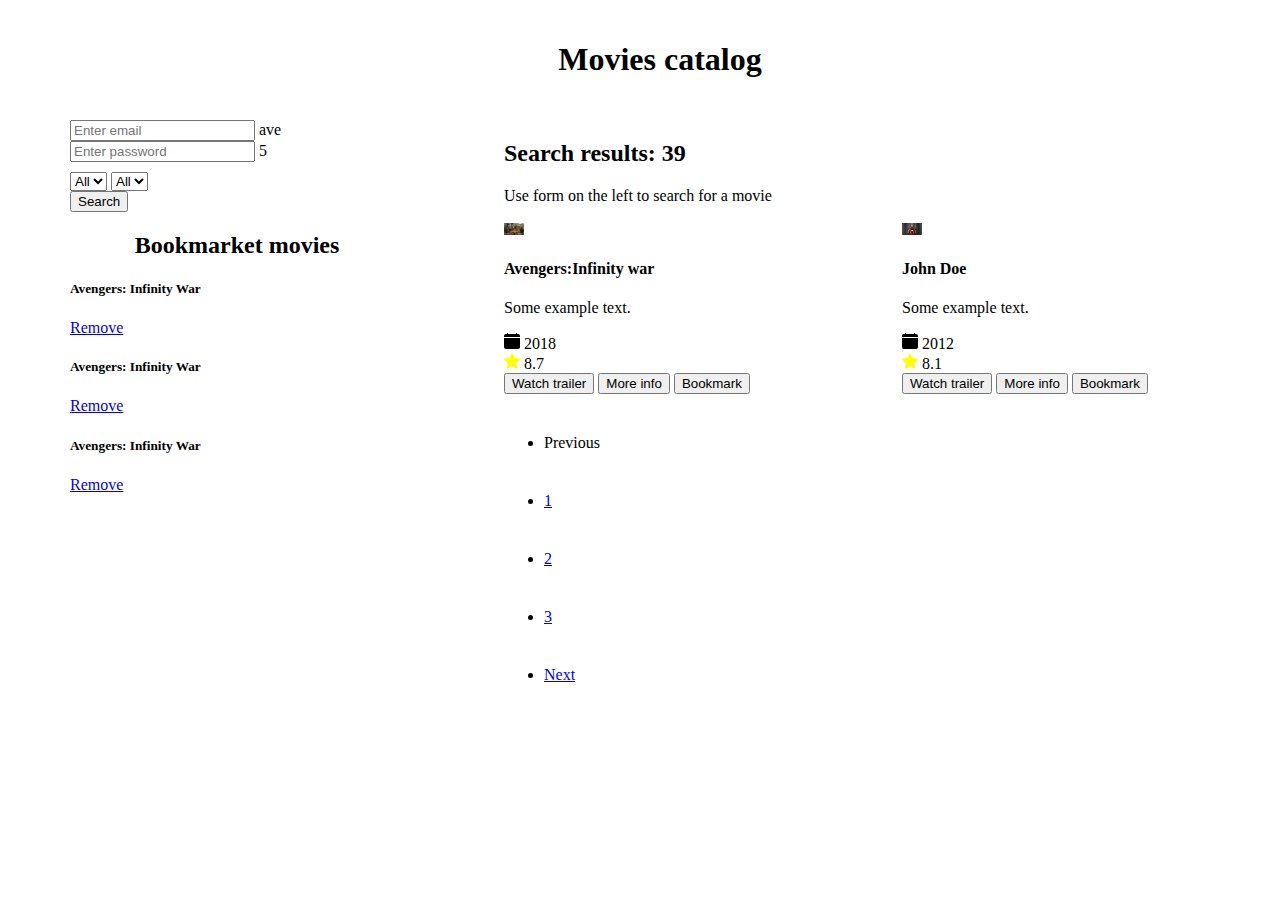
<file: index.html>
<!DOCTYPE html>
<html lang="en">
  <head>
    <meta charset="UTF-8" />
    <meta name="viewport" content="width=device-width, initial-scale=1.0" />
    <title>The Marvel</title>
    <link rel="stylesheet" href="./css/style.css" />
    <link
      href="https://cdn.jsdelivr.net/npm/bootstrap@5.0.2/dist/css/bootstrap.min.css"
      rel="stylesheet"
      integrity="sha384-EVSTQN3/azprG1Anm3QDgpJLIm9Nao0Yz1ztcQTwFspd3yD65VohhpuuCOmLASjC"
      crossorigin="anonymous"
    />
  </head>
  <body>
    <div class="grid__container">
      <h1 class="heading">Movies catalog</h1>
      <div class="grid__content">
        <div class="content__left">
          <div class="form-floating mb-3 mt-3">
            <input
              type="text"
              class="form-control"
              id="email"
              placeholder="Enter email"
              name="email"
            />
            <label for="email">ave</label>
          </div>

          <div class="form-floating mt-3 mb-3">
            <input
              type="text"
              class="form-control"
              id="pwd"
              placeholder="Enter password"
              name="pswd"
            />
            <label for="pwd">5</label>
          </div>
          <select class="form-select">
            <option><a href="#">All</a></option>
            <option><a href="#">1</a></option>
            <option><a href="#">2</a></option>
            <option><a href="#">3</a></option>
            <option><a href="#">4</a></option>
          </select>
          <select class="form-select select__bottom">
            <option><a href="#">All</a></option>

            <option><a href="#">1</a></option>
            <option><a href="#">2</a></option>
            <option><a href="#">3</a></option>
            <option><a href="#">4</a></option>
          </select>

          <div class="d-grid gap-2">
            <button class="btn btn-primary" type="button">Search</button>
          </div>

          <h2 class="left__heading">Bookmarket movies</h2>

          <div class="card mb-3" style="width: 18rem">
            <div class="card-body">
              <h5 class="card-title">Avengers: Infinity War</h5>

              <a href="#" class="btn btn-danger">Remove</a>
            </div>
          </div>

          <div class="card mb-3" style="width: 18rem">
            <div class="card-body">
              <h5 class="card-title">Avengers: Infinity War</h5>

              <a href="#" class="btn btn-danger">Remove</a>
            </div>
          </div>

          <div class="card mb-3" style="width: 18rem">
            <div class="card-body">
              <h5 class="card-title">Avengers: Infinity War</h5>

              <a href="#" class="btn btn-danger">Remove</a>
            </div>
          </div>
        </div>

        <!-- 


         -->

        <div class="content__rigth">
          <h2 class="left__heading1">Search results: 39</h2>
          <div class="alert alert-success rigth__text">
            <p>Use form on the left to search for a movie</p>
          </div>

          <div class="rigth__images">
            <div class="card" style="width: 400px">
              <img class="card-img-top" src="marvel1.jpg" alt="img" />
              <div class="card-body">
                <h4 class="card-title">Avengers:Infinity war</h4>
                <p class="card-text">Some example text.</p>
                <svg
                  xmlns="http://www.w3.org/2000/svg"
                  width="16"
                  height="16"
                  fill="currentColor"
                  class="bi bi-calendar-fill"
                  viewBox="0 0 16 16"
                >
                  <path
                    d="M3.5 0a.5.5 0 0 1 .5.5V1h8V.5a.5.5 0 0 1 1 0V1h1a2 2 0 0 1 2 2v11a2 2 0 0 1-2 2H2a2 2 0 0 1-2-2V5h16V4H0V3a2 2 0 0 1 2-2h1V.5a.5.5 0 0 1 .5-.5"
                  />
                </svg>
                <span>2018</span> <br />

                <svg
                  xmlns="http://www.w3.org/2000/svg"
                  width="16"
                  height="16"
                  fill="currentColor"
                  class="bi1"
                  viewBox="0 0 16 16"
                >
                  <path
                    d="M3.612 15.443c-.386.198-.824-.149-.746-.592l.83-4.73L.173 6.765c-.329-.314-.158-.888.283-.95l4.898-.696L7.538.792c.197-.39.73-.39.927 0l2.184 4.327 4.898.696c.441.062.612.636.282.95l-3.522 3.356.83 4.73c.078.443-.36.79-.746.592L8 13.187l-4.389 2.256z"
                  />
                </svg>
                <span>8.7</span> <br />

                <button type="button" class="btn btn-outline-primary">
                  Watch trailer
                </button>
                <button type="button" class="btn btn-outline-secondary">
                  More info
                </button>
                <button type="button" class="btn btn-outline-success">
                  Bookmark
                </button>

                <!--  -->
              </div>
            </div>
            <div class="card" style="width: 400px">
              <img class="card-img-top" src="marvel.jpg" alt="img" />
              <div class="card-body">
                <h4 class="card-title">John Doe</h4>
                <p class="card-text">Some example text.</p>
                <svg
                  xmlns="http://www.w3.org/2000/svg"
                  width="16"
                  height="16"
                  fill="currentColor"
                  class="bi bi-calendar-fill"
                  viewBox="0 0 16 16"
                >
                  <path
                    d="M3.5 0a.5.5 0 0 1 .5.5V1h8V.5a.5.5 0 0 1 1 0V1h1a2 2 0 0 1 2 2v11a2 2 0 0 1-2 2H2a2 2 0 0 1-2-2V5h16V4H0V3a2 2 0 0 1 2-2h1V.5a.5.5 0 0 1 .5-.5"
                  />
                </svg>
                <span>2012</span> <br />

                <svg
                  xmlns="http://www.w3.org/2000/svg"
                  width="16"
                  height="16"
                  fill="currentColor"
                  class="bi1"
                  viewBox="0 0 16 16"
                >
                  <path
                    d="M3.612 15.443c-.386.198-.824-.149-.746-.592l.83-4.73L.173 6.765c-.329-.314-.158-.888.283-.95l4.898-.696L7.538.792c.197-.39.73-.39.927 0l2.184 4.327 4.898.696c.441.062.612.636.282.95l-3.522 3.356.83 4.73c.078.443-.36.79-.746.592L8 13.187l-4.389 2.256z"
                  />
                </svg>

                <span>8.1</span> <br />

                <button type="button" class="btn btn-outline-primary">
                  Watch trailer
                </button>
                <button type="button" class="btn btn-outline-secondary">
                  More info
                </button>
                <button type="button" class="btn btn-outline-success">
                  Bookmark
                </button>

                <!--  -->
              </div>
            </div>
          </div>

          <nav aria-label="Page navigation example">
            <ul class="pagination justify-content-center">
              <li class="page-item disabled">
                <a class="page-link">Previous</a>
              </li>
              <li class="page-item"><a class="page-link" href="index.html">1</a></li>
              <li class="page-item"><a class="page-link" href="abaut.html">2</a></li>
              <li class="page-item"><a class="page-link" href="end.html">3</a></li>
              <li class="page-item">
                <a class="page-link" href="#">Next</a>
              </li>
            </ul>
          </nav>
        <!--  -->
      </div>
    </div>
  </body>
</html>
</file>
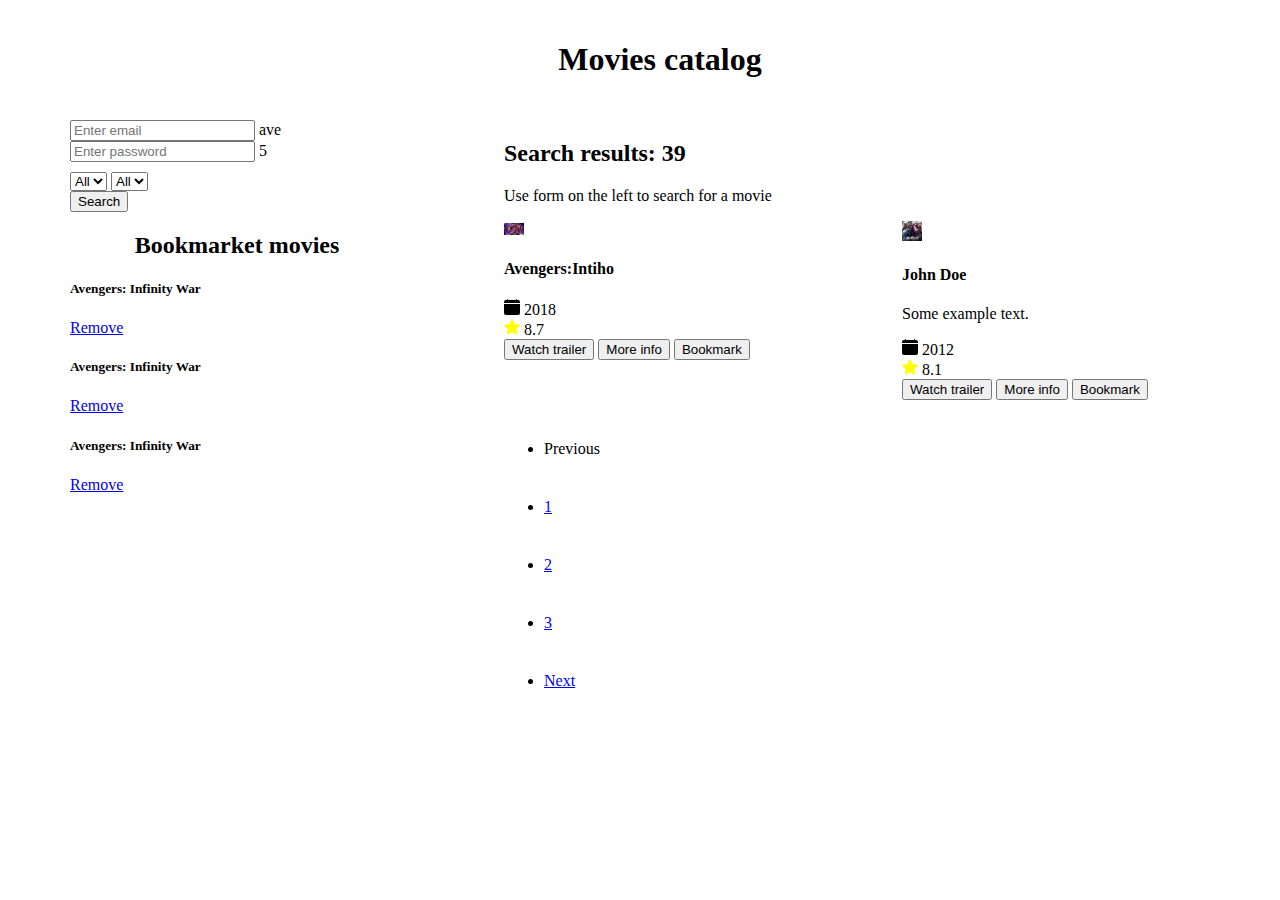
<file: abaut.html>
<!DOCTYPE html>
<html lang="en">
  <head>
    <meta charset="UTF-8" />
    <meta name="viewport" content="width=device-width, initial-scale=1.0" />
    <title>The Marvel</title>
    <link rel="stylesheet" href="./css/style.css" />
    <link
      href="https://cdn.jsdelivr.net/npm/bootstrap@5.0.2/dist/css/bootstrap.min.css"
      rel="stylesheet"
      integrity="sha384-EVSTQN3/azprG1Anm3QDgpJLIm9Nao0Yz1ztcQTwFspd3yD65VohhpuuCOmLASjC"
      crossorigin="anonymous"
    />
  </head>
  <body>
    <div class="grid__container">
      <h1 class="heading">Movies catalog</h1>
      <div class="grid__content">
        <div class="content__left">
          <div class="form-floating mb-3 mt-3">
            <input
              type="text"
              class="form-control"
              id="email"
              placeholder="Enter email"
              name="email"
            />
            <label for="email">ave</label>
          </div>

          <div class="form-floating mt-3 mb-3">
            <input
              type="text"
              class="form-control"
              id="pwd"
              placeholder="Enter password"
              name="pswd"
            />
            <label for="pwd">5</label>
          </div>
          <select class="form-select">
            <option><a href="#">All</a></option>
            <option><a href="#">1</a></option>
            <option><a href="#">2</a></option>
            <option><a href="#">3</a></option>
            <option><a href="#">4</a></option>
          </select>
          <select class="form-select select__bottom">
            <option><a href="#">All</a></option>

            <option><a href="#">1</a></option>
            <option><a href="#">2</a></option>
            <option><a href="#">3</a></option>
            <option><a href="#">4</a></option>
          </select>

          <div class="d-grid gap-2">
            <button class="btn btn-primary" type="button">Search</button>
          </div>

          <h2 class="left__heading">Bookmarket movies</h2>

          <div class="card mb-3" style="width: 18rem">
            <div class="card-body">
              <h5 class="card-title">Avengers: Infinity War</h5>

              <a href="#" class="btn btn-danger">Remove</a>
            </div>
          </div>

          <div class="card mb-3" style="width: 18rem">
            <div class="card-body">
              <h5 class="card-title">Avengers: Infinity War</h5>

              <a href="#" class="btn btn-danger">Remove</a>
            </div>
          </div>

          <div class="card mb-3" style="width: 18rem">
            <div class="card-body">
              <h5 class="card-title">Avengers: Infinity War</h5>

              <a href="#" class="btn btn-danger">Remove</a>
            </div>
          </div>
        </div>

        <!-- 


         -->

        <div class="content__rigth">
          <h2 class="left__heading1">Search results: 39</h2>
          <div class="alert alert-success rigth__text">
            <p>Use form on the left to search for a movie</p>
          </div>

          <div class="rigth__images">
            <div class="card" style="width: 400px">
              <img class="card-img-top" src="marvel4.jpg" alt="img" />
              <div class="card-body">
                <h4 class="card-title">Avengers:Intiho</h4>
               
                <svg
                  xmlns="http://www.w3.org/2000/svg"
                  width="16"
                  height="16"
                  fill="currentColor"
                  class="bi bi-calendar-fill"
                  viewBox="0 0 16 16"
                >
                  <path
                    d="M3.5 0a.5.5 0 0 1 .5.5V1h8V.5a.5.5 0 0 1 1 0V1h1a2 2 0 0 1 2 2v11a2 2 0 0 1-2 2H2a2 2 0 0 1-2-2V5h16V4H0V3a2 2 0 0 1 2-2h1V.5a.5.5 0 0 1 .5-.5"
                  />
                </svg>
                <span>2018</span> <br />

                <svg
                  xmlns="http://www.w3.org/2000/svg"
                  width="16"
                  height="16"
                  fill="currentColor"
                  class="bi1"
                  viewBox="0 0 16 16"
                >
                  <path
                    d="M3.612 15.443c-.386.198-.824-.149-.746-.592l.83-4.73L.173 6.765c-.329-.314-.158-.888.283-.95l4.898-.696L7.538.792c.197-.39.73-.39.927 0l2.184 4.327 4.898.696c.441.062.612.636.282.95l-3.522 3.356.83 4.73c.078.443-.36.79-.746.592L8 13.187l-4.389 2.256z"
                  />
                </svg>
                <span>8.7</span> <br />

                <button type="button" class="btn btn-outline-primary">
                  Watch trailer
                </button>
                <button type="button" class="btn btn-outline-secondary">
                  More info
                </button>
                <button type="button" class="btn btn-outline-success">
                  Bookmark
                </button>

                <!--  -->
              </div>
            </div>
            <div class="card" style="width: 400px">
              <img class="card-img-top" src="marvel3.jpg" alt="img" />
              <div class="card-body">
                <h4 class="card-title">John Doe</h4>
                <p class="card-text">Some example text.</p>
                <svg
                  xmlns="http://www.w3.org/2000/svg"
                  width="16"
                  height="16"
                  fill="currentColor"
                  class="bi bi-calendar-fill"
                  viewBox="0 0 16 16"
                >
                  <path
                    d="M3.5 0a.5.5 0 0 1 .5.5V1h8V.5a.5.5 0 0 1 1 0V1h1a2 2 0 0 1 2 2v11a2 2 0 0 1-2 2H2a2 2 0 0 1-2-2V5h16V4H0V3a2 2 0 0 1 2-2h1V.5a.5.5 0 0 1 .5-.5"
                  />
                </svg>
                <span>2012</span> <br />

                <svg
                  xmlns="http://www.w3.org/2000/svg"
                  width="16"
                  height="16"
                  fill="currentColor"
                  class="bi1"
                  viewBox="0 0 16 16"
                >
                  <path
                    d="M3.612 15.443c-.386.198-.824-.149-.746-.592l.83-4.73L.173 6.765c-.329-.314-.158-.888.283-.95l4.898-.696L7.538.792c.197-.39.73-.39.927 0l2.184 4.327 4.898.696c.441.062.612.636.282.95l-3.522 3.356.83 4.73c.078.443-.36.79-.746.592L8 13.187l-4.389 2.256z"
                  />
                </svg>

                <span>8.1</span> <br />

                <button type="button" class="btn btn-outline-primary">
                  Watch trailer
                </button>
                <button type="button" class="btn btn-outline-secondary">
                  More info
                </button>
                <button type="button" class="btn btn-outline-success">
                  Bookmark
                </button>

                <!--  -->
              </div>
            </div>
          </div>

          <nav aria-label="Page navigation example">
            <ul class="pagination justify-content-center">
              <li class="page-item disabled">
                <a class="page-link">Previous</a>
              </li>
              <li class="page-item"><a class="page-link" href="index.html">1</a></li>
              <li class="page-item"><a class="page-link" href="abaut.html">2</a></li>
              <li class="page-item"><a class="page-link" href="end.html">3</a></li>
              <li class="page-item">
                <a class="page-link" href="https://www.google.com/search?q=marvel+picture&tbm=isch&ved=2ahUKEwjRkOS345GDAxU4KhAIHSdiAVMQ2-cCegQIABAA&oq=marvel+picture&gs_lcp=[base64]&sclient=img&ei=V3N8ZZGJG7jUwPAPp8SFmAU&bih=727&biw=1626&rlz=1C1GCEA_enUZ1053UZ1058#imgrc=I8GL0Q6dgmIl7M">Next</a>
              </li>
            </ul>
          </nav>
        <!--  -->
      </div>
    </div>
  </body>
</html>
</file>
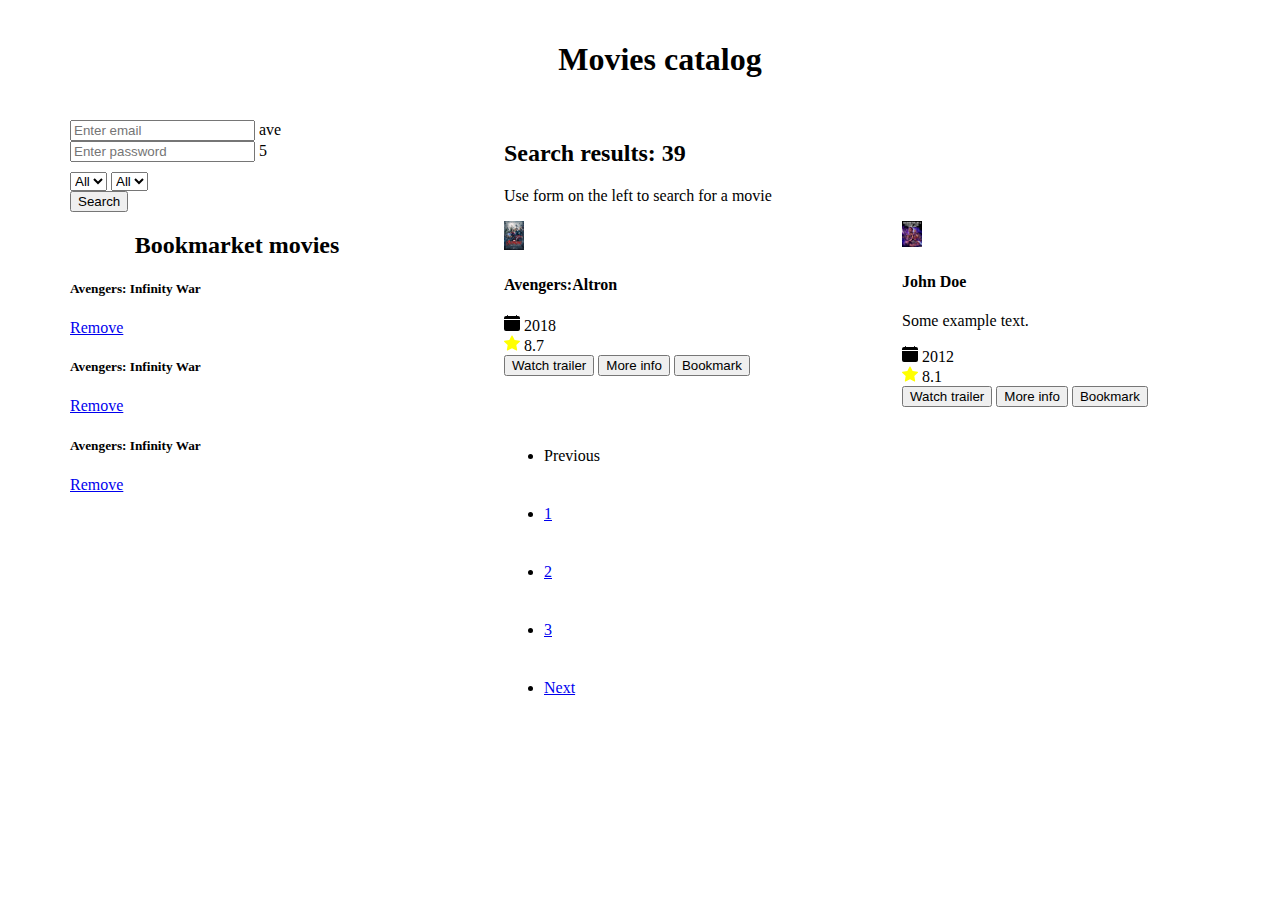
<file: end.html>
<!DOCTYPE html>
<html lang="en">
  <head>
    <meta charset="UTF-8" />
    <meta name="viewport" content="width=device-width, initial-scale=1.0" />
    <title>The Marvel</title>
    <link rel="stylesheet" href="./css/style.css" />
    <link
      href="https://cdn.jsdelivr.net/npm/bootstrap@5.0.2/dist/css/bootstrap.min.css"
      rel="stylesheet"
      integrity="sha384-EVSTQN3/azprG1Anm3QDgpJLIm9Nao0Yz1ztcQTwFspd3yD65VohhpuuCOmLASjC"
      crossorigin="anonymous"
    />
  </head>
  <body>
    <div class="grid__container">
      <h1 class="heading">Movies catalog</h1>
      <div class="grid__content">
        <div class="content__left">
          <div class="form-floating mb-3 mt-3">
            <input
              type="text"
              class="form-control"
              id="email"
              placeholder="Enter email"
              name="email"
            />
            <label for="email">ave</label>
          </div>

          <div class="form-floating mt-3 mb-3">
            <input
              type="text"
              class="form-control"
              id="pwd"
              placeholder="Enter password"
              name="pswd"
            />
            <label for="pwd">5</label>
          </div>
          <select class="form-select">
            <option><a href="#">All</a></option>
            <option><a href="#">1</a></option>
            <option><a href="#">2</a></option>
            <option><a href="#">3</a></option>
            <option><a href="#">4</a></option>
          </select>
          <select class="form-select select__bottom">
            <option><a href="#">All</a></option>

            <option><a href="#">1</a></option>
            <option><a href="#">2</a></option>
            <option><a href="#">3</a></option>
            <option><a href="#">4</a></option>
          </select>

          <div class="d-grid gap-2">
            <button class="btn btn-primary" type="button">Search</button>
          </div>

          <h2 class="left__heading">Bookmarket movies</h2>

          <div class="card mb-3" style="width: 18rem">
            <div class="card-body">
              <h5 class="card-title">Avengers: Infinity War</h5>

              <a href="#" class="btn btn-danger">Remove</a>
            </div>
          </div>

          <div class="card mb-3" style="width: 18rem">
            <div class="card-body">
              <h5 class="card-title">Avengers: Infinity War</h5>

              <a href="#" class="btn btn-danger">Remove</a>
            </div>
          </div>

          <div class="card mb-3" style="width: 18rem">
            <div class="card-body">
              <h5 class="card-title">Avengers: Infinity War</h5>

              <a href="#" class="btn btn-danger">Remove</a>
            </div>
          </div>
        </div>

        <!-- 


         -->

        <div class="content__rigth">
          <h2 class="left__heading1">Search results: 39</h2>
          <div class="alert alert-success rigth__text">
            <p>Use form on the left to search for a movie</p>
          </div>

          <div class="rigth__images">
            <div class="card" style="width: 400px">
              <img class="card-img-top" src="marvel5altron.jpg" alt="img" />
              <div class="card-body">
                <h4 class="card-title">Avengers:Altron</h4>
                
                <svg
                  xmlns="http://www.w3.org/2000/svg"
                  width="16"
                  height="16"
                  fill="currentColor"
                  class="bi bi-calendar-fill"
                  viewBox="0 0 16 16"
                >
                  <path
                    d="M3.5 0a.5.5 0 0 1 .5.5V1h8V.5a.5.5 0 0 1 1 0V1h1a2 2 0 0 1 2 2v11a2 2 0 0 1-2 2H2a2 2 0 0 1-2-2V5h16V4H0V3a2 2 0 0 1 2-2h1V.5a.5.5 0 0 1 .5-.5"
                  />
                </svg>
                <span>2018</span> <br />

                <svg
                  xmlns="http://www.w3.org/2000/svg"
                  width="16"
                  height="16"
                  fill="currentColor"
                  class="bi1"
                  viewBox="0 0 16 16"
                >
                  <path
                    d="M3.612 15.443c-.386.198-.824-.149-.746-.592l.83-4.73L.173 6.765c-.329-.314-.158-.888.283-.95l4.898-.696L7.538.792c.197-.39.73-.39.927 0l2.184 4.327 4.898.696c.441.062.612.636.282.95l-3.522 3.356.83 4.73c.078.443-.36.79-.746.592L8 13.187l-4.389 2.256z"
                  />
                </svg>
                <span>8.7</span> <br />

                <button type="button" class="btn btn-outline-primary">
                  Watch trailer
                </button>
                <button type="button" class="btn btn-outline-secondary">
                  More info
                </button>
                <button type="button" class="btn btn-outline-success">
                  Bookmark
                </button>

                <!--  -->
              </div>
            </div>
            <div class="card" style="width: 400px">
              <img class="card-img-top" src="marvel6yakuniy.jpg" alt="img" />
              <div class="card-body">
                <h4 class="card-title">John Doe</h4>
                <p class="card-text">Some example text.</p>
                <svg
                  xmlns="http://www.w3.org/2000/svg"
                  width="16"
                  height="16"
                  fill="currentColor"
                  class="bi bi-calendar-fill"
                  viewBox="0 0 16 16"
                >
                  <path
                    d="M3.5 0a.5.5 0 0 1 .5.5V1h8V.5a.5.5 0 0 1 1 0V1h1a2 2 0 0 1 2 2v11a2 2 0 0 1-2 2H2a2 2 0 0 1-2-2V5h16V4H0V3a2 2 0 0 1 2-2h1V.5a.5.5 0 0 1 .5-.5"
                  />
                </svg>
                <span>2012</span> <br />

                <svg
                  xmlns="http://www.w3.org/2000/svg"
                  width="16"
                  height="16"
                  fill="currentColor"
                  class="bi1"
                  viewBox="0 0 16 16"
                >
                  <path
                    d="M3.612 15.443c-.386.198-.824-.149-.746-.592l.83-4.73L.173 6.765c-.329-.314-.158-.888.283-.95l4.898-.696L7.538.792c.197-.39.73-.39.927 0l2.184 4.327 4.898.696c.441.062.612.636.282.95l-3.522 3.356.83 4.73c.078.443-.36.79-.746.592L8 13.187l-4.389 2.256z"
                  />
                </svg>

                <span>8.1</span> <br />

                <button type="button" class="btn btn-outline-primary">
                  Watch trailer
                </button>
                <button type="button" class="btn btn-outline-secondary">
                  More info
                </button>
                <button type="button" class="btn btn-outline-success">
                  Bookmark
                </button>

                <!--  -->
              </div>
            </div>
          </div>

          <nav aria-label="Page navigation example">
            <ul class="pagination justify-content-center">
              <li class="page-item disabled">
                <a class="page-link">Previous</a>
              </li>
              <li class="page-item"><a class="page-link" href="index.html">1</a></li>
              <li class="page-item"><a class="page-link" href="abaut.html">2</a></li>
              <li class="page-item"><a class="page-link" href="end.html">3</a></li>
              <li class="page-item">
                <a class="page-link" href="#">Next</a>
              </li>
            </ul>
          </nav>
        <!--  -->
      </div>




 




      <!-- end off -->




    </div>
  </body>
</html>
</file>
<file: css/style.css>
@import url("https://fonts.googleapis.com/css2?family=Barlow:wght@400;700&family=Fraunces:opsz,wght@9..144,900&family=Josefin+Sans:ital,wght@1,500&family=Lexend+Deca&family=Livvic:wght@600;700&family=Space+Mono:wght@700&display=swap");

body {
  padding: 0;
  margin: 0;
  box-sizing: border-box;
  font-family: "Arrial" sans-serif;
  background-color: rgb(255, 255, 255);
  font-size: 16px;
}

html {
  scroll-behavior: smooth;
}

.heading {
  text-align: center;
}

.select__bottom {
  margin-top: 10px;
}

.button__left {
  margin-top: 10px;
}

.left__heading {
  text-align: center;
}

.content__left {
  margin-left: 50px;
}

.content__rigth {
  margin-left: 100px;
}

.rigth__images {
  display: flex;
  grid-template-columns: auto auto;
}

.grid__container {
  max-width: 1440px;
  width: 100%;
  display: grid;
  margin: 0;
  padding: 20px;
}

.grid__content {
  margin-top: 20px;
  display: grid;
  grid-template-columns: 30% 70%;
}

.bi1 {
  color: yellow;
}

.btn-toolbar {
  justify-content: center;
}

.card-img-top {
  width: 20px;
}

.page-item {
  margin-top: 40px;
}
</file>
